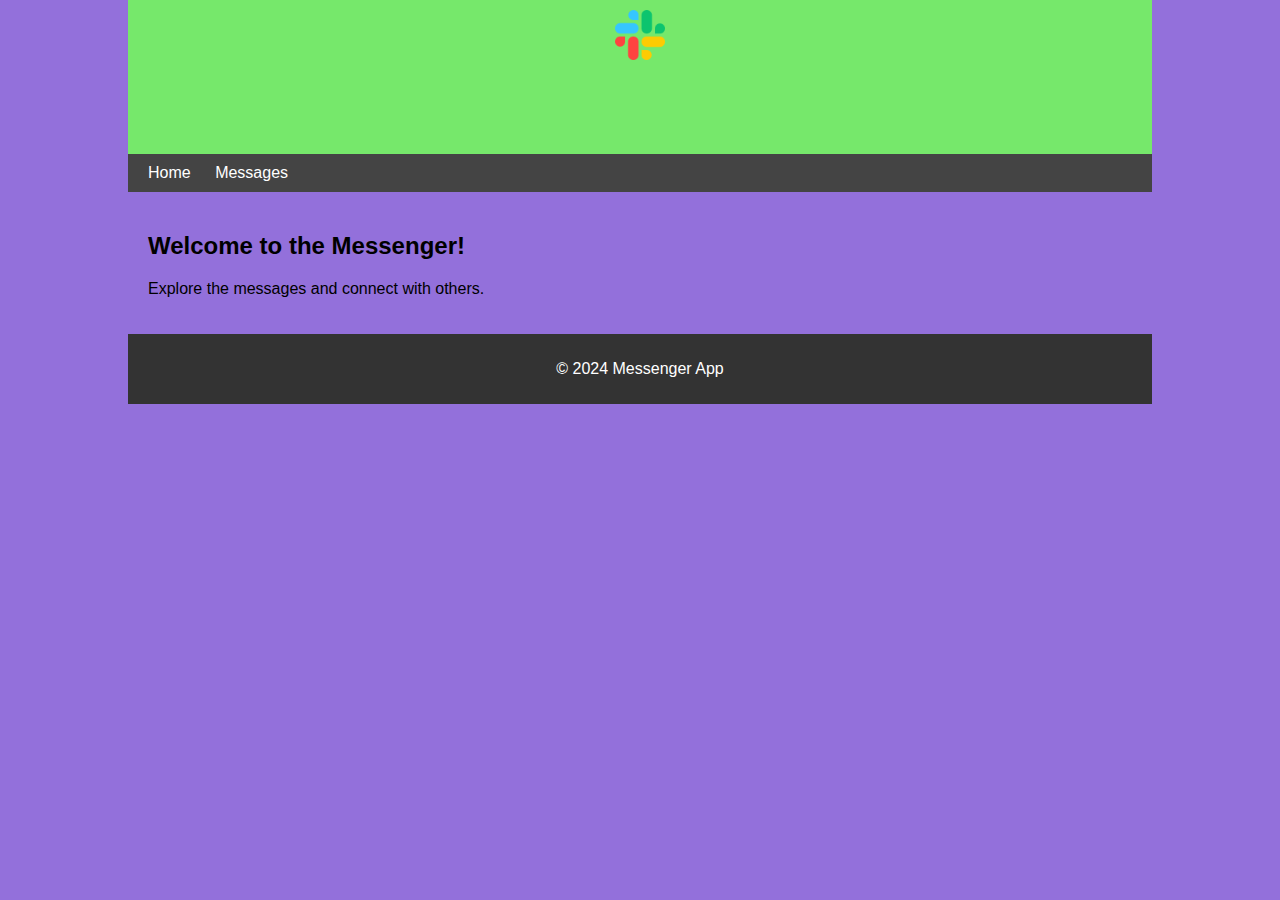
<file: index.html>
<!DOCTYPE html>
<html>
<head>
    <title>Messenger Home</title>
    <link rel="stylesheet" type="text/css" href="/static/style.css">
</head>
<body>
    <div class="container">
        <header class="header">
            <img src="/static/logo.png" alt="Messenger Logo" class="logo">
            <h1>Messenger</h1>
        </header>
        <nav class="navbar">
            <a href="/">Home</a>
            <a href="/message">Messages</a>
        </nav>
        <div class="content">
            <h2>Welcome to the Messenger!</h2>
            <p>Explore the messages and connect with others.</p>
        </div>
        <footer class="footer">
            <p>&copy; 2024 Messenger App</p>
        </footer>
    </div>
</body>
</html>
</file>
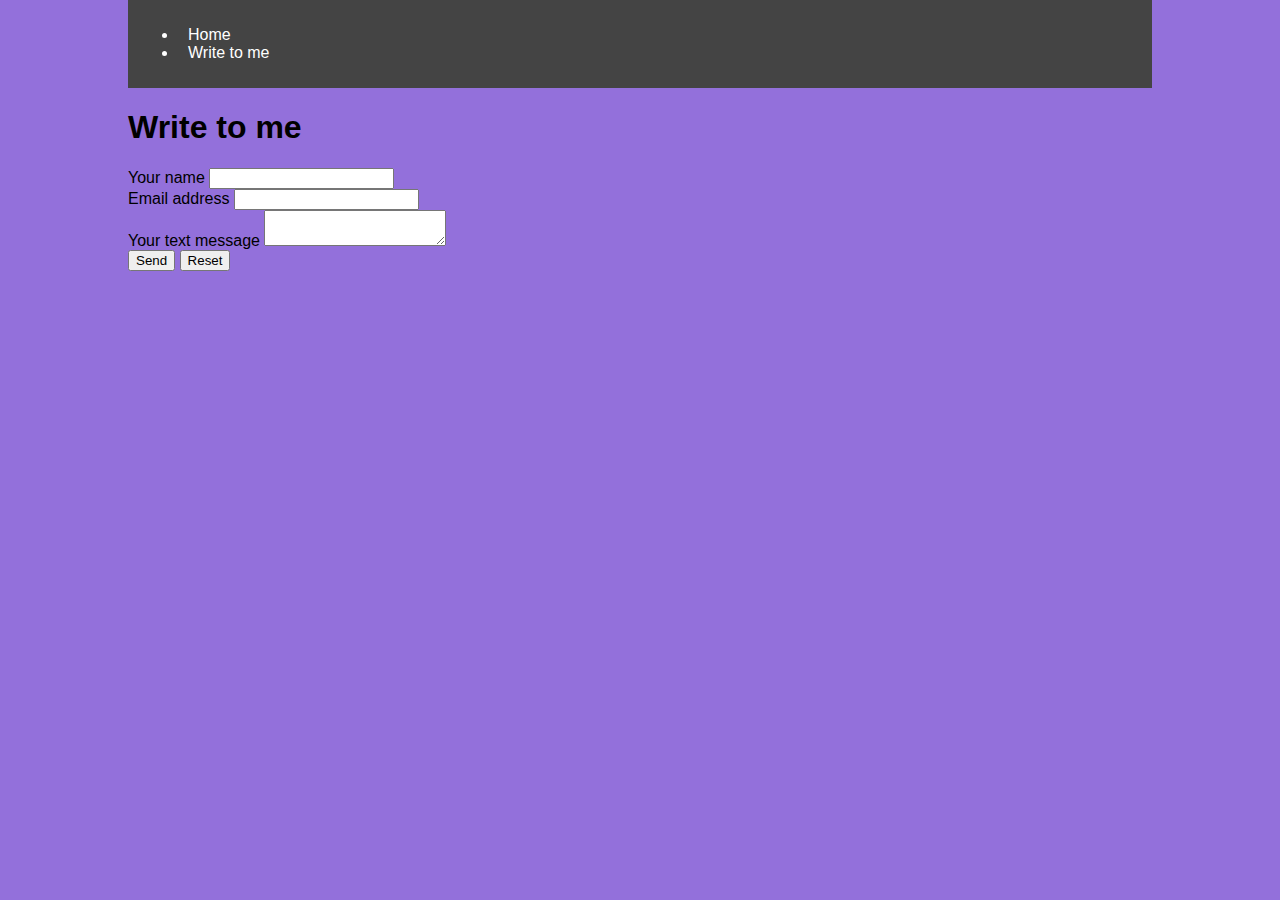
<file: message.html>
<!DOCTYPE html>
<html>
<head>
    <title>Messenger - Messages</title>
    <link rel="stylesheet" type="text/css" href="/static/style.css">
    <style>
        
    </style>
</head>
<body>
    <div class="container">
        <nav class="navbar sticky-top navbar-expand-sm navbar-dark bg-dark mb-5">
          <div class="container-fluid">
            <ul class="navbar-nav">
              <li class="nav-item">
                <a class="nav-link" aria-current="page" href="/index.html">Home</a>
              </li>
              <li class="nav-item">
                <a class="nav-link" href="#">Write to me</a>
              </li>
            </ul>
          </div>
        </nav>
        <div class="row justify-content-center">
          <div class="col-5 align-self-center">
            <form
              action="/message"
              method="POST"
              enctype="application/x-www-form-urlencoded"
              accept-charset="UTF-8"
            >
              <h1 class="h3 mb-3 font-weight-normal">Write to me</h1>
              <div class="row mb-3">
                <label class=""> Your name </label>
                <input class="form-control" name="username" type="text" />
              </div>
              <div class="row mb-3">
                <label class=""> Email address </label>
                <input class="form-control" name="email" type="email" />
              </div>
              <div class="row mb-3">
                <label class=""> Your text message </label>
                <textarea class="form-control" name="message"></textarea>
              </div>
              <div class="d-flex justify-content-evenly">
                <button class="btn btn-primary col-4" name="" type="submit">
                  Send
                </button>
                <button class="btn btn-secondary col-4" name="" type="reset">
                  Reset
                </button>
              </div>
            </form>
          </div>
        </div>
      </div>
</body>
</html>
</file>
<file: static/style.css>
body {
    font-family: Arial, sans-serif;
    background-color: #9370db;
    margin: 0;
    padding: 0;
}

.container {
    width: 80%;
    margin: 0 auto;
}

.header {
    background-color: #76e86b;
    color: #76e86b;
    padding: 10px 0;
    text-align: center;
}

.navbar {
    background-color: #444;
    color: #fff;
    padding: 10px;
}

.navbar a {
    color: #fff;
    text-decoration: none;
    margin: 0 10px;
}

.content {
    padding: 20px;
}

.footer {
    background-color: #333;
    color: #fff;
    padding: 10px 0;
    text-align: center;
}

.logo {
    width: 50px; 
    height: auto;
}
</file>
